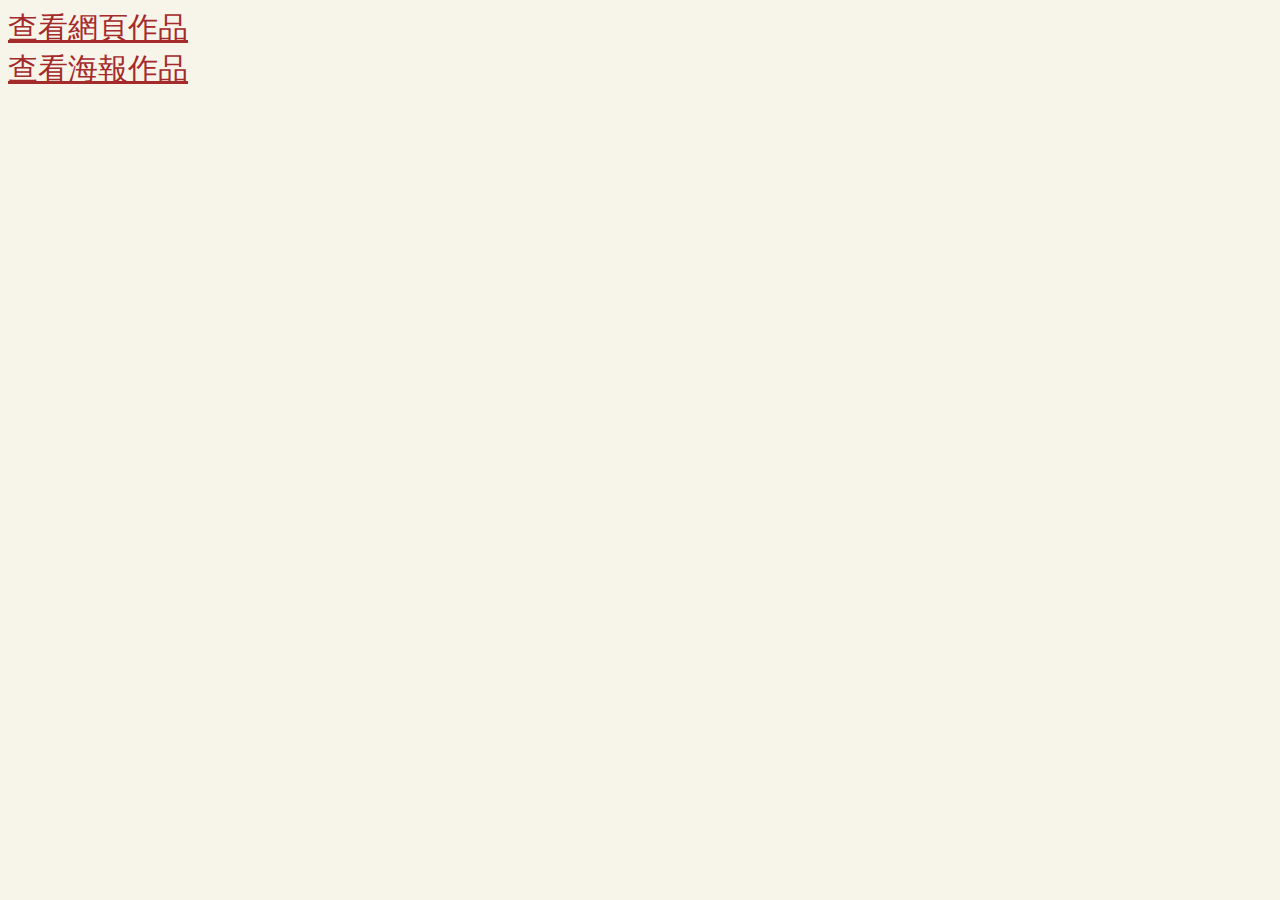
<file: trip-example.html>
<!DOCTYPE html>
<html lang="en">
<head>
    <meta charset="UTF-8">
    <meta name="viewport" content="width=device-width, initial-scale=1.0">
    <title>trip</title>

    <style>
        body{
            background-color: #F7F4EA;    
            font-size: 30px;
        }
        a{
            color: brown;
        }
    </style>
</head>
<body>
    <a href="https://www.figma.com/proto/43WhyAA631AoGISbYQtzzO?node-id=0:1" target="_blank" class="website">查看網頁作品</a><br>
    <a href="image/IMG_3144.JPG" class="poster">查看海報作品</a>
    
</body>
</html>
</file>
